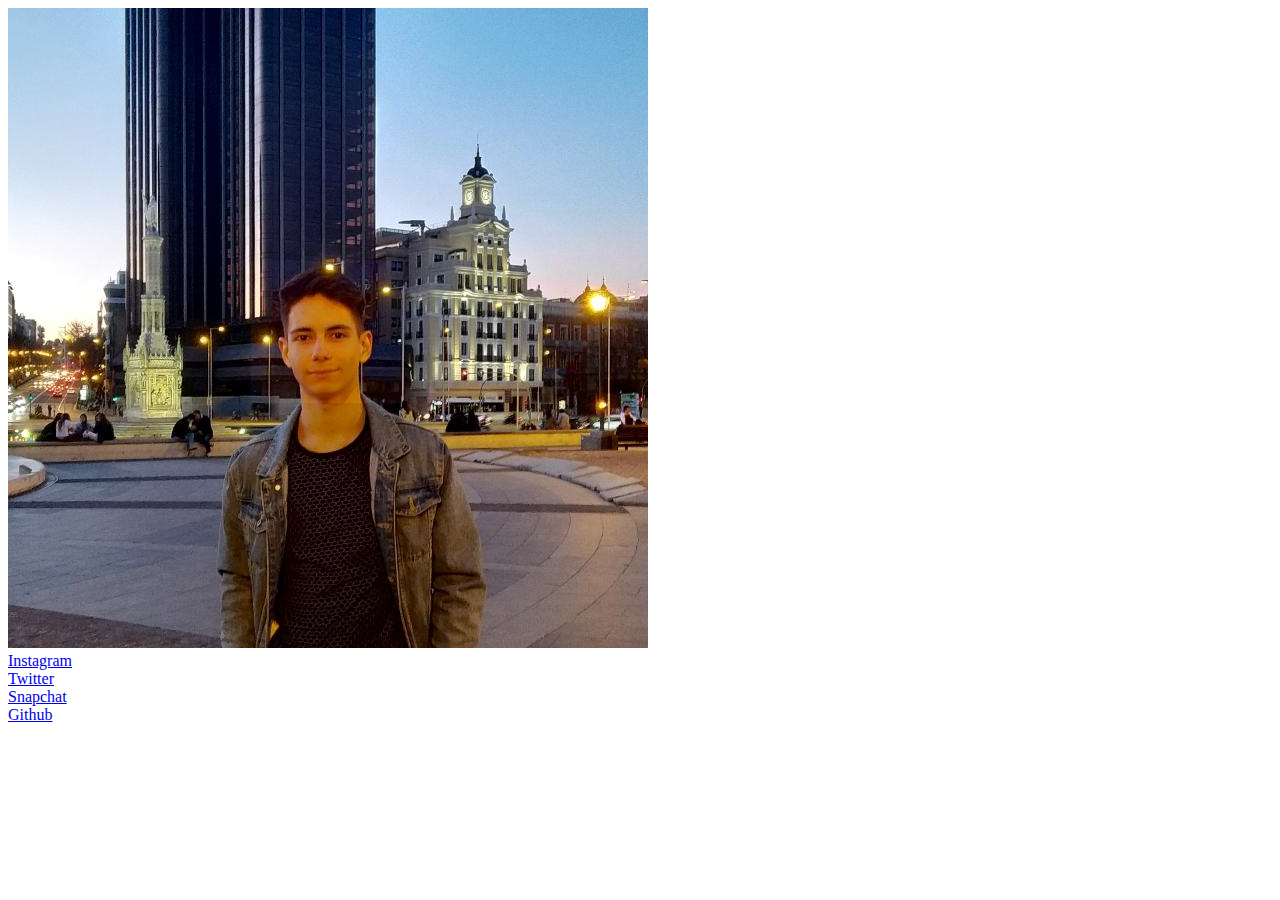
<file: social.html>
<!DOCTYPE html>
<html lang="en">
<head>
    <meta charset="UTF-8">
    <meta name="viewport" content="width=device-width, initial-scale=1.0">
    <title>Social-web</title>
</head>
<body>
    <img src="yo.jpg" alt="Foto de perfil">
    <div><a href="https://www.instagram.com/barroso.__">Instagram</a></div>
    <div><a href="https://twitter.com/barroso__">Twitter</a></div>
    <div><a href="https://www.snapchat.com/add/alebb2004">Snapchat</a></div>
    <div><a href="https://github.com/Barroso208">Github</a></div>
</body>
</html>
</file>
